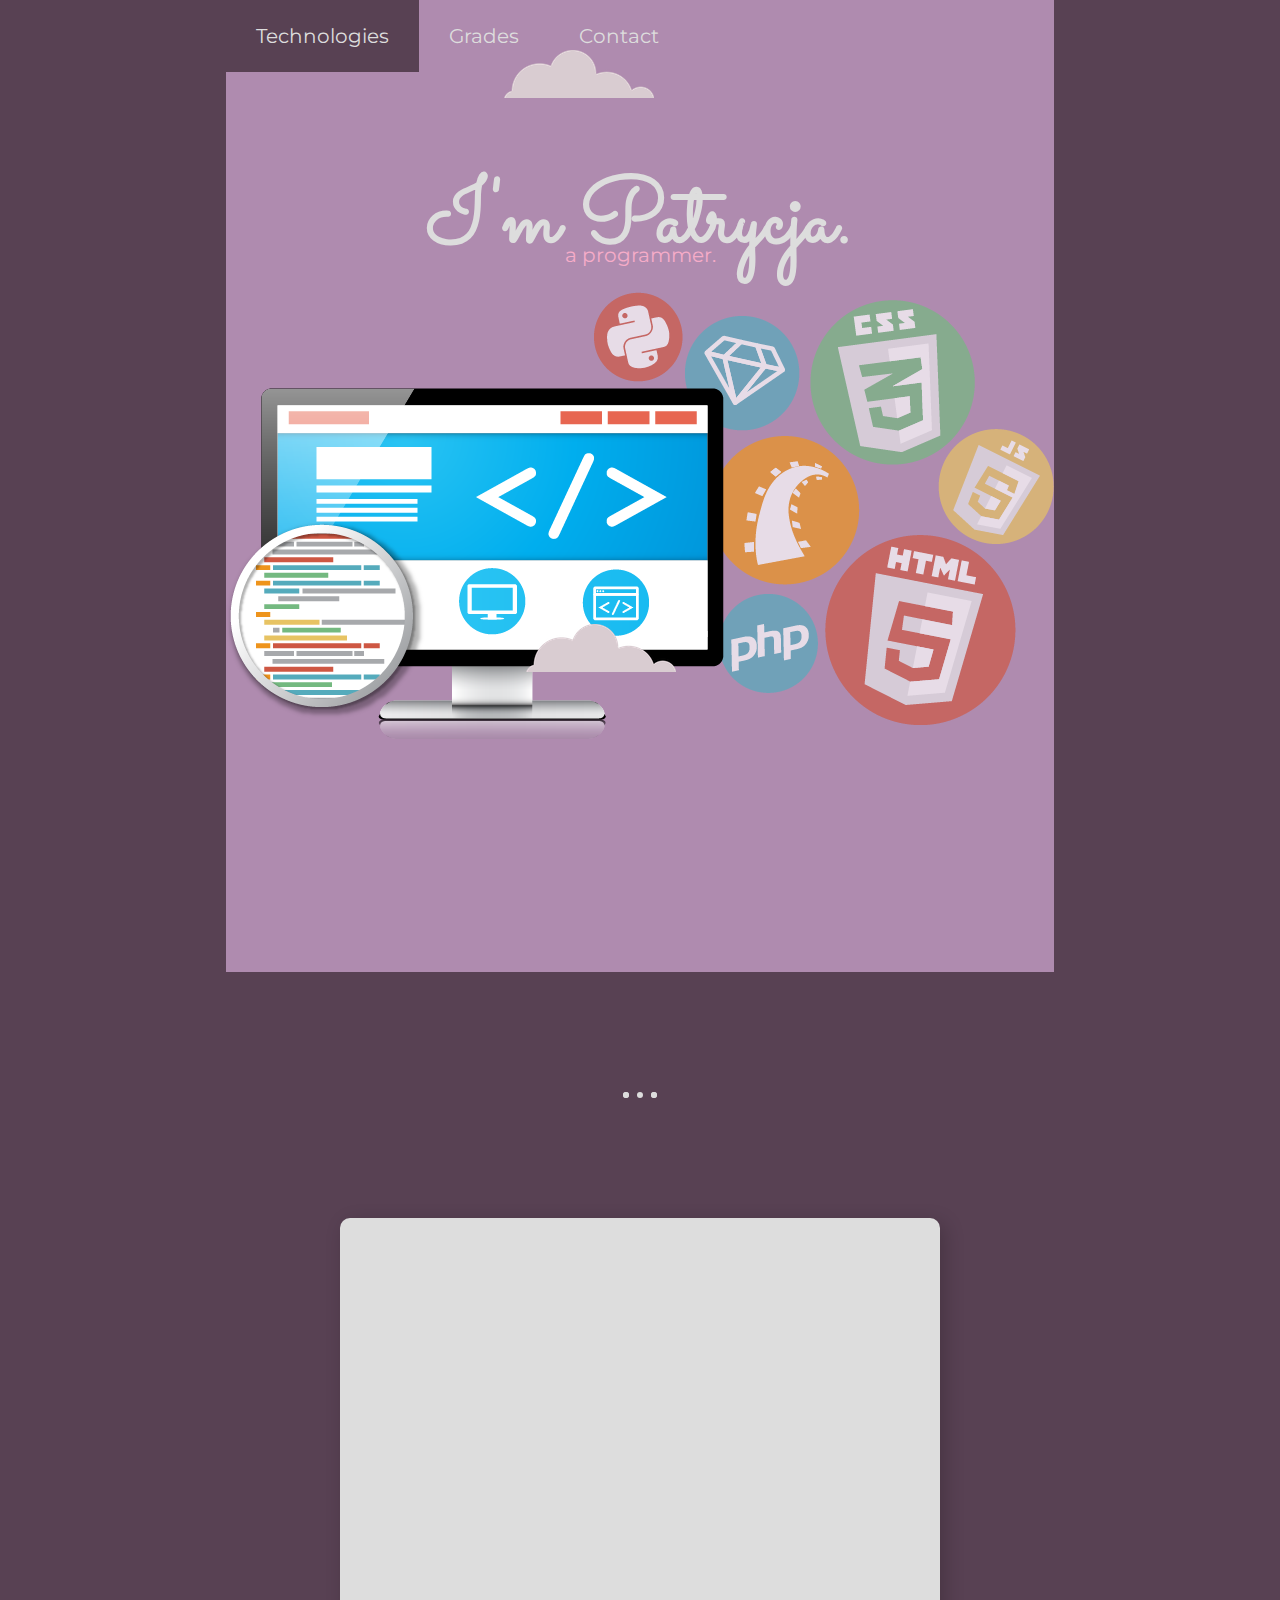
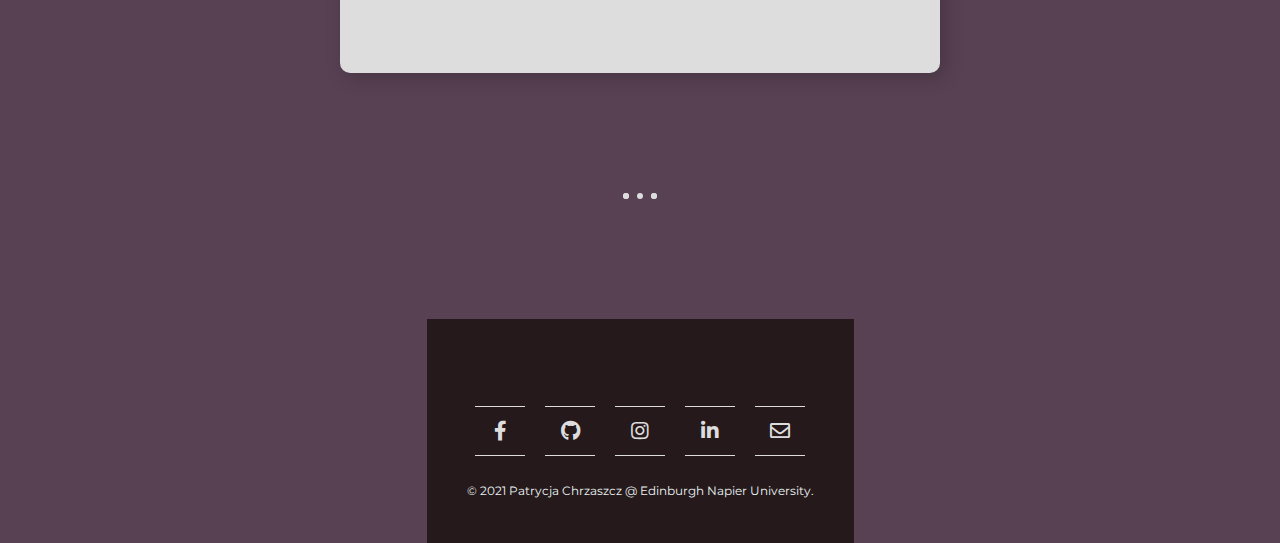
<file: index.html>
<!DOCTYPE html>
<html lang="en" dir="ltr">

<head>
  <meta charset="utf-8">
  <title>Patrycja</title>
  <link rel="stylesheet" type="text/css" href="css/styles.css">
  <link rel="icon" href="favicon.ico">
  <link href="https://fonts.googleapis.com/css2?family=Merriweather+Sans:ital@1&family=Montserrat:wght@500&family=Sacramento&display=swap" rel="stylesheet">
</head>

<body>

  <div class="top-container">

    <div class="tabs">
    <input name="tabs" type="radio" id="tab-1" checked="checked" class="input"/>


    <label for="tab-1" class="label"><a href="technologies.html">Technologies</a></label>


    <input name="tabs" type="radio" id="tab-2" class="input"/>
      <label for="tab-2" class="label"><a href="grades.html">Grades</a></label>


    <input name="tabs" type="radio" id="tab-3" class="input"/>
    <label for="tab-2" class="label"><a href="contact.html">Contact</a></label>

    </div>

    <img class="top-cloud" src="Images/cloud.png" alt="cloud-image">
    <h1> I'm Patrycja.</h1>
    <h2 class= "sub-h2">a programmer.</h2>
    <img class="bottom-cloud" src="Images/cloud.png" alt="cloud-image">
    <img src="Images/programming.png" alt="programming-image">
  </div>
  <br/>
  <hr>
  <br/>

  <div class="middle-container">
<link rel="stylesheet" href="techstyle.css">
    <div class="bar">
      <div class="info">
        <span>Java</span>
      </div>
      <div class="progress-line java">
        <span style = "left: 0;"></span>
      </div>
    </div>
    <div class="bar">
      <div class="info">
        <span>C/C++</span>
      </div>
      <div class="progress-line cpp">
        <span style = "left: 0;"></span>
      </div>
    </div>
    <div class="bar">
      <div class="info">
        <span>C#</span>
      </div>
      <div class="progress-line csharp">
        <span style = "left: 0;"></span>
      </div>
    </div>
    <div class="bar">
      <div class="info">
        <span>SQL</span>
      </div>
      <div class="progress-line sql">
        <span style = "left: 0;"></span>
      </div>
    </div>
    <div class="bar">
      <div class="info">
        <span>HTML/CSS</span>
      </div>
      <div class="progress-line html">
        <span style = "left: 0;"></span>
      </div>
    </div>

    <div class="bar">
      <div class="info">
        <span>Linux</span>
      </div>
      <div class="progress-line linux">
        <span style = "left: 0;"></span>
      </div>
    </div>

    <div class="bar">
      <div class="info">
        <span>Git/Github</span>
      </div>
      <div class="progress-line git">
        <span style = "left: 0;"></span>
      </div>
    </div>

    </div>
    <br/>
<hr>
<br/>



    <div class="bottom-container">
      <link rel="stylesheet" href="contactstyle.css">
      <link rel="stylesheet" href="https://use.fontawesome.com/releases/v5.0.8/css/all.css">
      <body>
        <ul>
          <li>
            <a href="https://www.facebook.com/patrycja.chrzaszcz.167/">
            <span></span>
            <span></span>
            <span></span>
            <span></span>
            <i class="fab fa-facebook-f"></i>
            </a>
          </li>
          <li>
            <a href="https://github.com/patty2904">
            <span></span>
            <span></span>
            <span></span>
            <span></span>
            <i class="fab fa-github"></i>
            </a>
          </li>
          <li>
            <a href="https://www.instagram.com/patrycja.chrx/">
            <span></span>
            <span></span>
            <span></span>
            <span></span>
            <i class="fab fa-instagram"></i>
            </a>
          </li>
          <li>
            <a href="https://www.linkedin.com/in/patrycjachrzaszcz/">
            <span></span>
            <span></span>
            <span></span>
            <span></span>
            <i class="fab fa-linkedin-in"></i>
            </a>
          </li>
          <li>
            <a href="mailto:chriciaa@yahooo.co.uk">
            <span></span>
            <span></span>
            <span></span>
            <span></span>
            <i class="far fa-envelope"></i>
            </a>
          </li>
        </ul>
        <br />
        <br />
        <br />
        <br />
        <br />
      <p class = "copyright">© 2021 Patrycja Chrzaszcz @ Edinburgh Napier University.</p>
    </div>

</body>

</html>
</file>
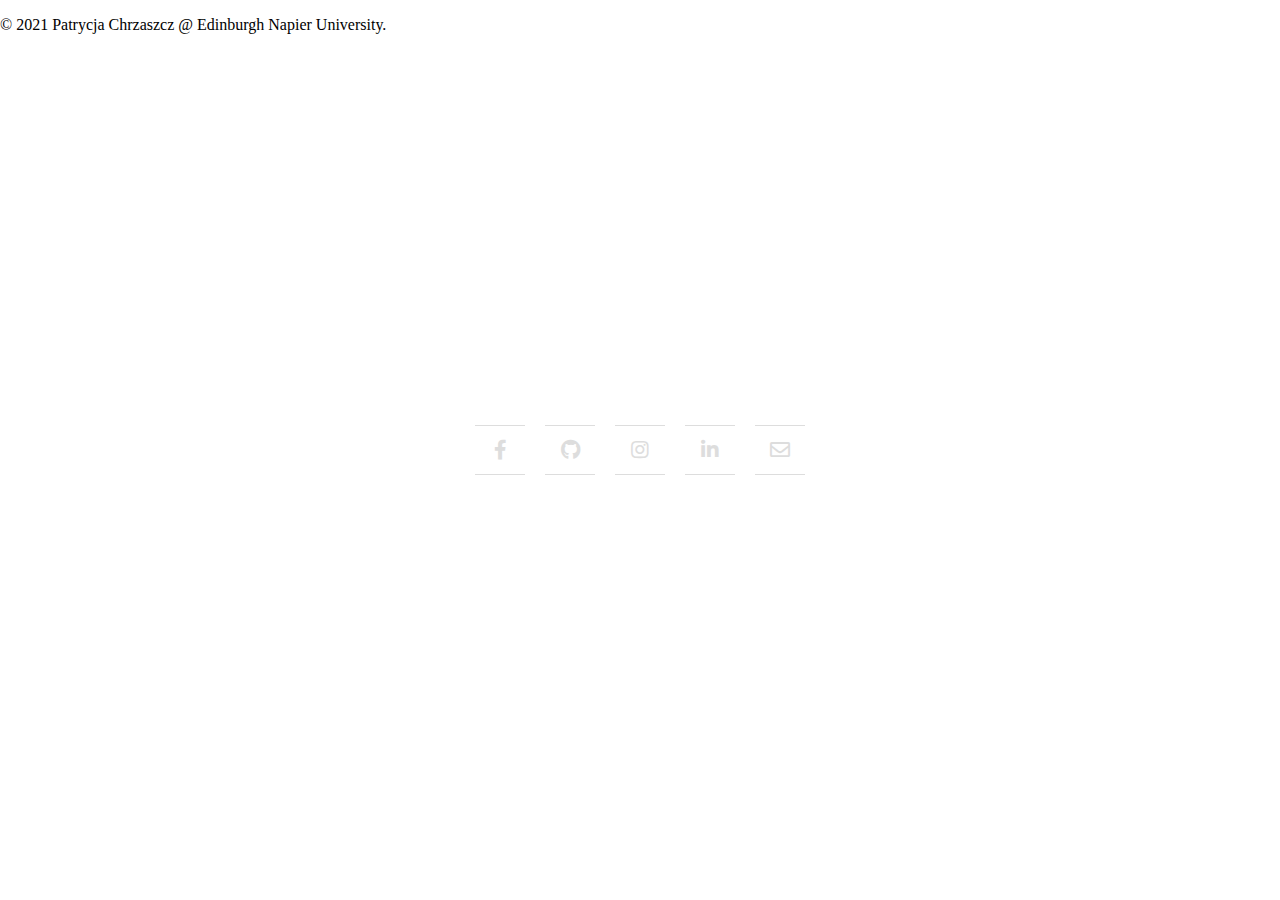
<file: contact.html>
<!DOCTYPE html>
<html>
<head>
<title>Contact</title>
<link rel="stylesheet" href="contactstyle.css">
<link rel="stylesheet" href="https://use.fontawesome.com/releases/v5.0.8/css/all.css">
</head>
<body>
  <ul>
    <li>
      <a href="https://www.facebook.com/patrycja.chrzaszcz.167/">
      <span></span>
      <span></span>
      <span></span>
      <span></span>
      <i class="fab fa-facebook-f"></i>
      </a>
    </li>
    <li>
      <a href="https://github.com/patty2904">
      <span></span>
      <span></span>
      <span></span>
      <span></span>
      <i class="fab fa-github"></i>
      </a>
    </li>
    <li>
      <a href="https://www.instagram.com/patrycja.chrx/">
      <span></span>
      <span></span>
      <span></span>
      <span></span>
      <i class="fab fa-instagram"></i>
      </a>
    </li>
    <li>
      <a href="https://www.linkedin.com/in/patrycja-chrzaszcz-236829205/">
      <span></span>
      <span></span>
      <span></span>
      <span></span>
      <i class="fab fa-linkedin-in"></i>
      </a>
    </li>
    <li>
      <a href="mailto:chriciaa@yahooo.co.uk">
      <span></span>
      <span></span>
      <span></span>
      <span></span>
      <i class="far fa-envelope"></i>
      </a>
    </li>
  </ul>
  <p class = "copyright">© 2021 Patrycja Chrzaszcz @ Edinburgh Napier University.</p>
</body>
</html>
</file>
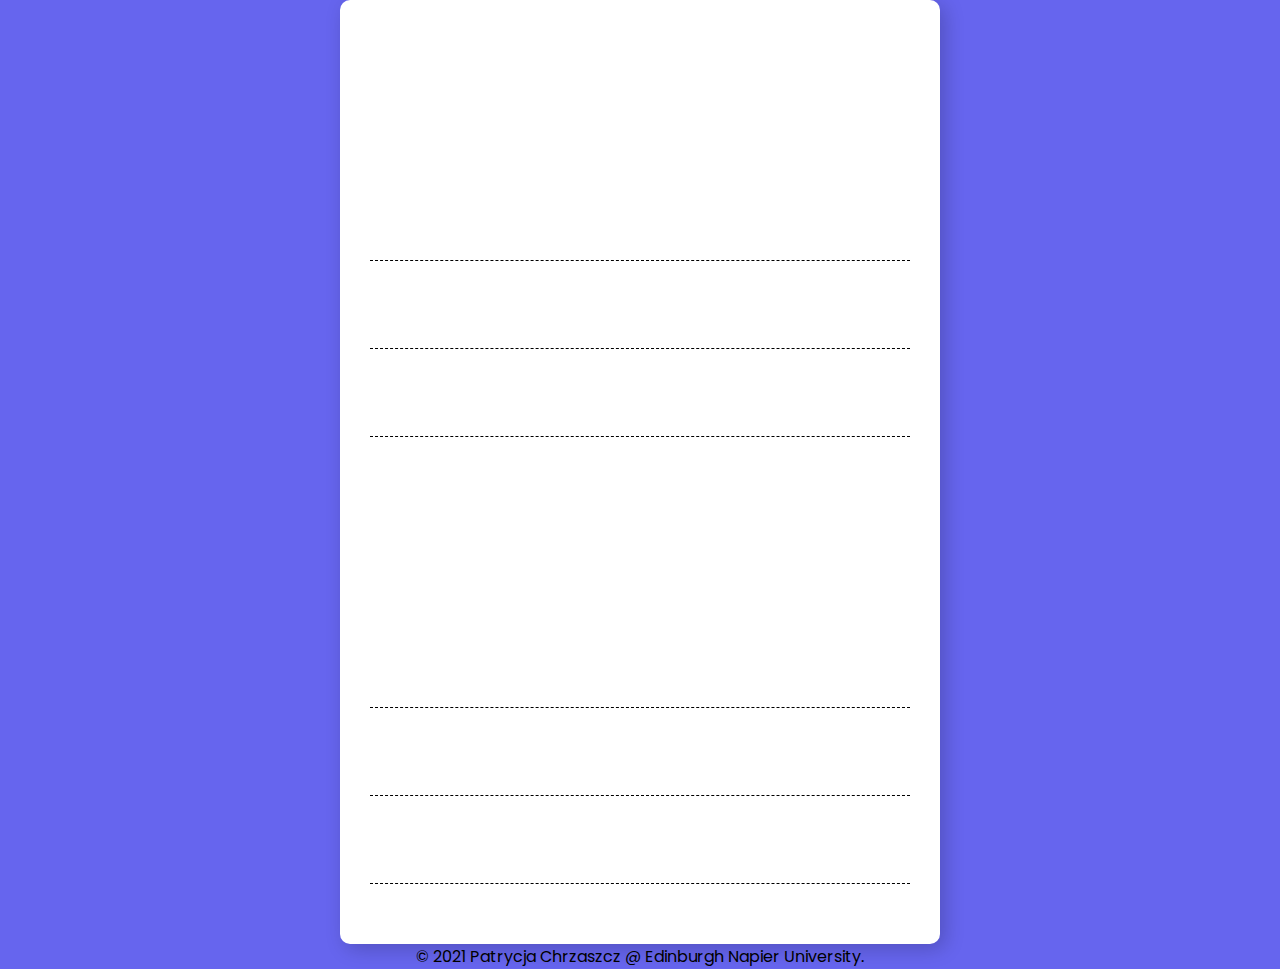
<file: grades.html>
<!DOCTYPE html>
<html lang="en">
<head>
   <meta charset="UTF-8">
   <title>My Grades</title>
   <link rel="stylesheet" href="gradestyle.css">
</head>
<body>
 <div class="skill-bars">
   <div class="bar">
     <div class="info">
       <span>Computer Systems</span>
     </div>
     <div class="progress-line cs">
       <span></span>
     </div>
   </div>
   <div class="bar">
     <div class="info">
       <span>Information Systems in Organisations</span>
     </div>
     <div class="progress-line iso">
       <span></span>
     </div>
   </div>
   <div class="bar">
     <div class="info">
       <span>Foundations of Software Design and Development</span>
     </div>
     <div class="progress-line fsdd">
       <span></span>
     </div>
   </div>
   <div class="bar">


     <div class="info">
      <div class="tooltip">
        <span>Programming Fundamentals</span>
        <span class="tooltiptext">This module was cancelled due to the coronavirus pandemic.</span>
      </div>



     </div>
     <div class="progress-line pf">
       <span></span>
     </div>
   </div>
   <div class="bar">
     <div class="info">
       <div class="tooltip">
         <span>Mathematics for Software Engineering</span>
         <span class="tooltiptext">This module was cancelled due to the coronavirus pandemic.</span>
       </div>
     </div>
     <div class="progress-line mse">
       <span></span>
     </div>
   </div>

   <div class="bar">
     <div class="info">
       <div class="tooltip">
         <span>Human-Computer Interaction</span>
         <span class="tooltiptext">This module was cancelled due to the coronavirus pandemic.</span>
       </div>
     </div>
     <div class="progress-line hci">
       <span></span>
     </div>
   </div>

   <div class="bar">
     <div class="info">
       <span>Object Oriented Software Development</span>
     </div>
     <div class="progress-line oosd">
       <span></span>
     </div>
   </div>

   <div class="bar">
     <div class="info">
       <span>Database Systems</span>
     </div>
     <div class="progress-line dbs">
       <span></span>
     </div>
   </div>

   <div class="bar">
     <div class="info">
       <span>Operating Systems</span>
     </div>
     <div class="progress-line os">
       <span></span>
     </div>
   </div>

   <div class="bar">
     <div class="info">
       <div class="tooltip">
         <span>Algorithms and Data Structures</span>
         <span class="tooltiptext">This module has not been completed yet.</span>
       </div>
     </div>
     <div class="progress-line ads">
       <span></span>
     </div>
   </div>

   <div class="bar">
     <div class="info">
       <div class="tooltip">
       <span>Mobile App Development</span>
         <span class="tooltiptext">This module has not been completed yet.</span>
       </div>
     </div>
     <div class="progress-line mad">
       <span></span>
     </div>
   </div>

   <div class="bar">
     <div class="info">
       <div class="tooltip">
       <span>Software Engineering Methods</span>
         <span class="tooltiptext">This module has not been completed yet.</span>
       </div>
     </div>
     <div class="progress-line sem">
       <span></span>
     </div>
   </div>

 </div>
<p class = "copyright">© 2021 Patrycja Chrzaszcz @ Edinburgh Napier University.</p>
</body>
</html>
</file>
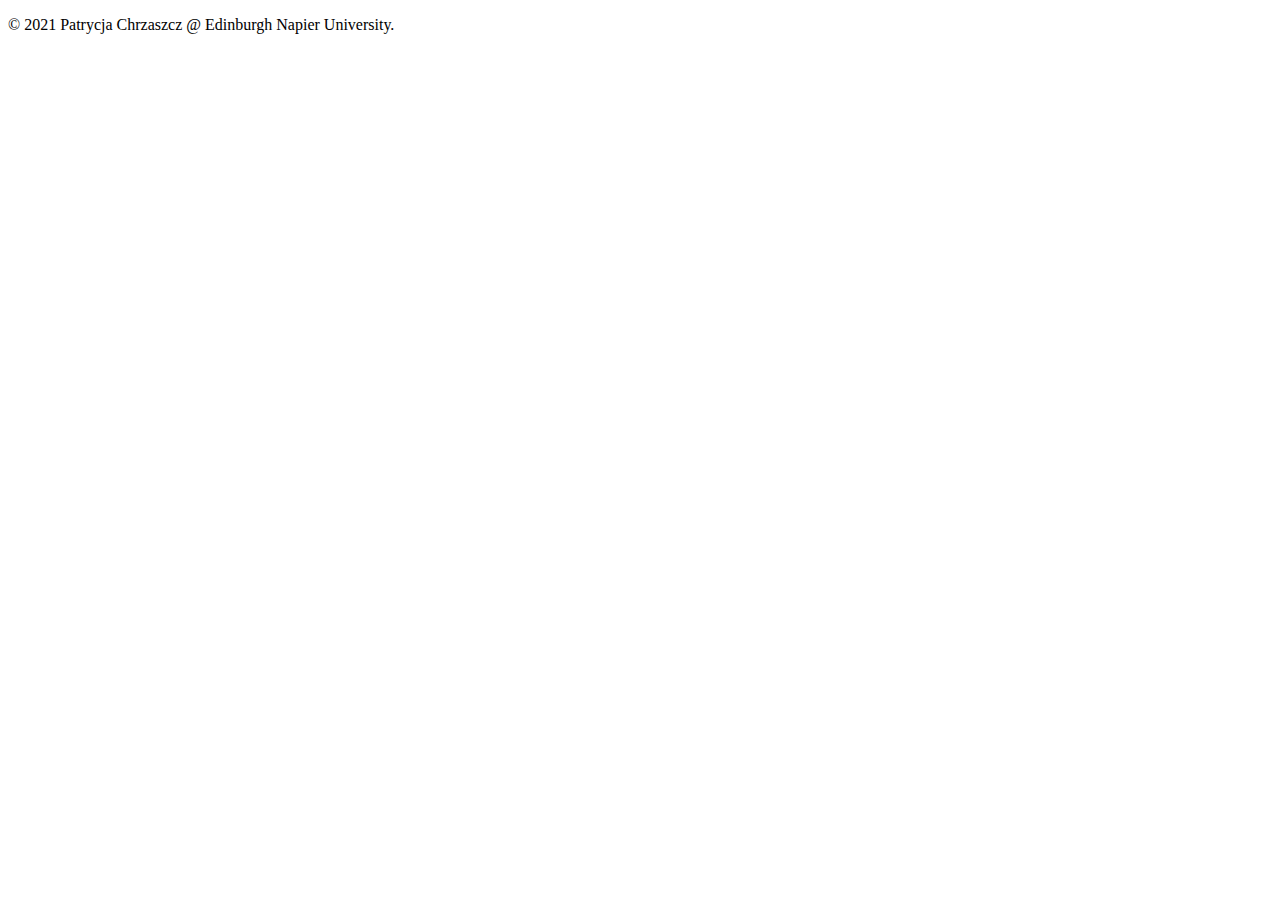
<file: technologies.html>
<!DOCTYPE html>
<html lang="en">
<head>
    <meta charset="UTF-8">
    <title>Technologies</title>

</head>
<body>
  <div class="skill-bars">




  </div>
<p class = "copyright">© 2021 Patrycja Chrzaszcz @ Edinburgh Napier University.</p>
</body>
</html>
</file>
<file: css/styles.css>
.top-container {
  background-color: #af8baf;
  position: relative;
  padding: 0 0 200px 0;
  line-height: 2em;
}

.middle-container {
  background-color: #584153;
  margin: 0 auto 0 auto;
}

.bottom-container {
  background-color: #26191b;
  position: relative;
  padding: 40px;
  margin: 0;
}

.top-cloud {
  position: absolute;
  right: 400px;
  top: 50px;
}

.bottom-cloud {
  position: absolute;
  left: 300px;
  bottom: 300px;
}

.skill-row {
  width: 50%;
  margin: 100px auto 100px auto;
  text-align: left;
  line-height: 2;
}

.intro {
  width: 30%;
  margin: auto;
}

body {
  margin: 0;
  text-align: center;
  font-family: 'Merriweather Sans', sans-serif;
}

/* 16px = 100% = 1em. 90px = 562.5% 5.625em.
width of capital letter M. em's and % also add on to the font from the body, if specified.
whereas for pixel this is not the case as it is static, however, when the page is resized,
if size is specified in pixel, the size will stay the same even if resized.
rem (root em) ignores all parent settings. */
/* top, right, bottom, left for the margin. auto means centered */
h1 {
  font-size: 562.5%;
  margin: 60px auto 0 auto;
  font-family: 'Sacramento', cursive;
  color: #dddddd;
}

/* 25px/16px = 1.5625 */
h2 {
  font-size: 1.5625rem;
  font-family: 'Montserrat', sans-serif;
  color: #f6acc8;
  font-weight: normal;
}

.sub-h2 {
  font-size: 1.25rem;
  font-family: 'Montserrat', sans-serif;
  color: #f6acc8;
  font-weight: normal;
}

h3 {
  font-family: 'Montserrat', sans-serif;
  color: #f6acc8;
}

p {
  color: #dddddd;
  line-height: 2;
}

hr {
  border: dotted #dddddd 6px;
  border-bottom: none;
  width: 4%;
  margin: 100px auto;
}

a {
  color: inherit;
  text-decoration: inherit;
}

.woman {
  width: 230px;
  height: 200px;
  padding-top: 30px;
}

.computer {
  width: 25%;
  float: left;
  margin-right: 30px;
}

.coding {
  width: 20%;
  float: right;
  margin-left: 30px;
}

.footer-link {
  color: #ff1493;
  font-family: 'Montserrat', sans-serif;
  margin: 10px 20px;
  text-decoration: none;
}

.footer-link:hover {
  color: #eaf6f6;
}

.contact-message {
  width: 40%;
  margin: 40px auto 60px;
}

.copyright {
  color: #eaf6f6;
  font-size: 0.75rem;
  padding: 25px 0 0 0;
}

/*.description {
  clear: right;
}*/
.btn {
  background: #F6ACC8;
  background-image: -webkit-linear-gradient(top, #F6ACC8, #AF8BAF);
  background-image: -moz-linear-gradient(top, #F6ACC8, #AF8BAF);
  background-image: -ms-linear-gradient(top, #F6ACC8, #AF8BAF);
  background-image: -o-linear-gradient(top, #F6ACC8, #AF8BAF);
  background-image: linear-gradient(to bottom, #F6ACC8, #AF8BAF);
  -webkit-border-radius: 8px;
  -moz-border-radius: 8px;
  border-radius: 8px;
  color: #FFFFFF;
    font-family: 'Montserrat', sans-serif;
  font-size: 20px;
  font-weight: 800;
  padding: 20px;
  border: solid #FFFFFF 0;
  text-decoration: none;
  display: inline-block;
  cursor: pointer;
  text-align: center;
  margin-bottom: 30px;
}

.btn:hover {
  background: #edb2ec;
  border: solid #FFC0CB 0;
  -webkit-border-radius: 8px;
  -moz-border-radius: 8px;
  border-radius: 8px;
  text-decoration: none;
}

* {
  box-sizing: border-box;
}

body {
  padding: 0;
  background: #f2f2f2;
}

.tabs {
  display: flex;
  flex-wrap: wrap;
  max-width: 700px;
  background: #af8baf;
  padding-bottom: 75px;

}

.input {
  position: absolute;
  opacity: 0;
}

.label {
  width: 100%;
  padding: 20px 30px;
  background: #af8baf;
  cursor: pointer;

  font-size: 1.25rem;
  font-family: 'Montserrat', sans-serif;

  font-weight: normal;
  color: #dddddd;
  transition: background 0.1s, color 0.1s;
}

.label:hover {
  background: #584153;
}

.label:active {
  background: #584153;
}

@media (min-width: 600px) {
  .label {
    width: auto;
  }
}

input:focus + .label {
  box-shadow: inset 0px 0px 0px 3px #2aa1c0;
  z-index: 1;
}

 .input:checked + .label {
  background: #584153;
  color: ##dddddd;
}


.panel {
  display: none;
  padding: 20px 30px 30px;
  background: #fff;
}

@media (min-width: 600px) {
  .panel {
    order: 99;
  }
}
.input:checked + .label + .panel {
  display: block;
}
</file>
<file: techstyle.css>
@import url('https://fonts.googleapis.com/css2?family=Poppins:wght@200;300;400;500;600;700&display=swap');
*{
  margin: 0;
  padding: 0;
  box-sizing: border-box;
  font-family: 'Montserrat', sans-serif;
}
html,body{
  display: block;
  height: 100%;
  place-items: center;
  background: #584153;
}
::selection{
  color: #dddddd;
  background: #f6acc8;
}
.middle-container{
  padding: 25px 30px;
  width: 600px;
  background: #dddddd;
  box-shadow: 5px 5px 20px rgba(0,0,0,0.2);
  border-radius: 10px;
}
.middle-container .bar{
  margin: 20px 0;
}
.middle-container .bar:first-child{
  margin-top: 0px;
}
.middle-container .bar .info{
  margin-bottom: 5px;
}
.middle-container .bar .info span{
  font-weight: 500;
  font-size: 17px;
  opacity: 0;
  animation: showText 0.5s 1s linear forwards;
}
@keyframes showText {
  100%{
    opacity: 1;
  }
}
.middle-container .bar .progress-line{
  height: 10px;
  width: 100%;
  background: white;
  position: relative;
  transform: scaleX(0);
  transform-origin: left;
  border-radius: 10px;
  box-shadow: inset 0 1px 1px rgba(0,0,0,0.05),
              0 1px rgba(255,255,255,0.8);
  animation: animate 1s cubic-bezier(1,0,0.5,1) forwards;
}
@keyframes animate {
  100%{
    transform: scaleX(1);
  }
}
.bar .progress-line span{
  height: 100%;
  position: absolute ;
  border-radius: 10px;
  transform: scaleX(0);
  transform-origin: left;
  background: #584153;
  animation: animate 1s 1s cubic-bezier(1,0,0.5,1) forwards;
}

span.style {
  left = 0px;
}

.bar .progress-line.java span{
  width: 60%;

}
.bar .progress-line.cpp span{
  width: 35%;
}
.bar .progress-line.csharp span{
  width: 40%;
}
.bar .progress-line.sql span{
  width: 40%;
}
.bar .progress-line.html span{
  width: 45%;
}

.bar .progress-line.linux span{
  width: 30%;
}

.bar .progress-line.git span{
  width: 45%;
}

.progress-line span::before{
  position: absolute;
  content: "";
  top: -10px;
  right: 0;
  height: 0;
  width: 0;
  border: 7px solid transparent;
  border-bottom-width: 0px;
  border-right-width: 0px;
  border-top-color: #000;
  opacity: 0;
  animation: showText2 0.5s 1.5s linear forwards;
}
.progress-line span::after{
  position: absolute;
  top: -28px;
  right: 0;
  font-weight: 500;
  background: #000;
  color: #dddddd;
  padding: 1px 8px;
  font-size: 12px;
  border-radius: 3px;
  opacity: 0;
  animation: showText2 0.5s 1.5s linear forwards;
}
@keyframes showText2 {
  100%{
    opacity: 1;
  }
}
.progress-line.java span::after{
  content: "60%";
}
.progress-line.cpp span::after{
  content: "35%";
}
.progress-line.csharp span::after{
  content: "40%";
}
.progress-line.sql span::after{
  content: "40%";
}
.progress-line.html span::after{
  content: "45%";
}

.progress-line.linux span::after{
  content: "30%";
}

.progress-line.git span::after{
  content: "45%";
}
</file>
<file: contactstyle.css>
body
{
  margin: 0;
  padding: 0;
}

ul
{
  position: absolute;
  top: 50%;
  left: 50%;
  transform: translate(-50%, -50%);
  margin: 0;
  padding: 0;
  display: flex;
}

ul li
{
  list-style:none;
}

ul li a
{
  display: block;
  position: relative;
  width: 50px;
  height: 50px;
  line-height: 50px;
  font-size: 20px;
  text-align: center;
  text-decoration: none;
  color: #dddddd;
  margin: 0 10px;
  transition: .5s;
}

ul li a span
{
  position: absolute;
  transition: transform .5s;
}

ul li a span:nth-child(1),
ul li a span:nth-child(3)
{
  width: 100%;
  height: 1px;
  background: #dddddd;
}

ul li a span:nth-child(1)
{
  top: 0;
  left: 0;
  transform-origin: right;
}

ul li a:hover span:nth-child(1)
{
  transform: scaleX(0);
  transform-origin: right;
  transition: transform .5s;
}

ul li a span:nth-child(3)
{
  bottom: 0;
  left: 0;
  transform-origin: left;
}

ul li a:hover span:nth-child(3)
{
  transform: scaleX(0);
  transform-origin: right;
  transition: transform .5s;
}




ul li a span:nth-child(2),
ul li a span:nth-child(4)
{
  width: 1px;
  height: 100%;
  background: #dddddd;
}

ul li a span:nth-child(2)
{
  top: 0;
  left: 0;
  transform: scaleY(0);
  transform-origin: bottom;
}

ul li a:hover span:nth-child(2)
{
  transform: scaleY(1);
  transform-origin: top;
  transition: transform .5s;
}

ul li a span:nth-child(4)
{
  top: 0;
  right: 0;
  transform: scaleY(0);
  transform-origin: top;
}

ul li a:hover span:nth-child(4)
{
  transform: scaleY(1);
  transform-origin: bottom;
  transition: transform .5s;
}
</file>
<file: gradestyle.css>
@import url('https://fonts.googleapis.com/css2?family=Poppins:wght@200;300;400;500;600;700&display=swap');
*{
  margin: 0;
  padding: 0;
  box-sizing: border-box;
  font-family: 'Poppins', sans-serif;
}
html,body{
  display: grid;
  height: 100%;
  place-items: center;
  background: #6665ee;
}
::selection{
  color: #fff;
  background: #6665ee;
}
.skill-bars{
  padding: 25px 30px;
  width: 600px;
  background: #fff;
  box-shadow: 5px 5px 20px rgba(0,0,0,0.2);
  border-radius: 10px;
}
.skill-bars .bar{
  margin: 20px 0;
}
.skill-bars .bar:first-child{
  margin-top: 0px;
}
.skill-bars .bar .info{
  margin-bottom: 5px;
}
.skill-bars .bar .info span{
  font-weight: 500;
  font-size: 17px;
  opacity: 0;
  animation: showText 0.5s 1s linear forwards;
}
@keyframes showText {
  100%{
    opacity: 1;
  }
}
.skill-bars .bar .progress-line{
  height: 10px;
  width: 100%;
  background: #f0f0f0;
  position: relative;
  transform: scaleX(0);
  transform-origin: left;
  border-radius: 10px;
  box-shadow: inset 0 1px 1px rgba(0,0,0,0.05),
              0 1px rgba(255,255,255,0.8);
  animation: animate 1s cubic-bezier(1,0,0.5,1) forwards;
}
@keyframes animate {
  100%{
    transform: scaleX(1);
  }
}
.bar .progress-line span{
  height: 100%;
  position: absolute;
  border-radius: 10px;
  transform: scaleX(0);
  transform-origin: left;
  background: #6665ee;
  animation: animate 1s 1s cubic-bezier(1,0,0.5,1) forwards;
}

.bar .progress-line.cs span{
  width: 75%;
}
.bar .progress-line.iso span{
  width: 64%;
}
.bar .progress-line.fsdd span{
  width: 68%;
}
.bar .progress-line.pf span{

}
.bar .progress-line.mse span{

}

.bar .progress-line.hci span{

}

.bar .progress-line.oosd span{
  width: 81%;
}

.bar .progress-line.dbs span{
  width: 79%;
}

.bar .progress-line.os span{
  width: 98%;
}

.bar .progress-line.ads span{

}

.bar .progress-line.mad span{

}

.bar .progress-line.sem span{

}


.progress-line span::before{
  position: absolute;
  content: "";
  top: -10px;
  right: 0;
  height: 0;
  width: 0;
  border: 7px solid transparent;
  border-bottom-width: 0px;
  border-right-width: 0px;
  border-top-color: #000;
  opacity: 0;
  animation: showText2 0.5s 1.5s linear forwards;
}
.progress-line span::after{
  position: absolute;
  top: -28px;
  right: 0;
  font-weight: 500;
  background: #000;
  color: #fff;
  padding: 1px 8px;
  font-size: 12px;
  border-radius: 3px;
  opacity: 0;
  animation: showText2 0.5s 1.5s linear forwards;
}
@keyframes showText2 {
  100%{
    opacity: 1;
  }
}
.progress-line.cs span::after{
  content: "75%";
}
.progress-line.iso span::after{
  content: "64%";
}
.progress-line.fsdd span::after{
  content: "68%";
}
.progress-line.pf span::after{

}
.progress-line.mse span::after{

}

.progress-line.hci span::after{

}

.progress-line.oosd span::after{
  content: "81%";
}

.progress-line.dbs span::after{
  content: "79%";
}

.progress-line.os span::after{
  content: "98%";
}

.progress-line.ads span::after{

}

.progress-line.mad span::after{

}

.progress-line.sem span::after{

}

.tooltip {
  position:relative; /* making the .tooltip span a container for the tooltip text */
  border-bottom:1px dashed #000; /* little indicater to indicate it's hoverable */
}

.tooltip:before {
  content: attr(data-text); /* here's the magic */
  position:absolute;

  /* vertically center */
  top:50%;
  transform:translateY(-50%);

  /* move to right */
  left:100%;
  margin-left:15px; /* and add a small left margin */

  /* basic styles */
  width:200px;
  padding:10px;
  border-radius:10px;
  background:#000;
  color: #fff;
  text-align:center;

  display:none; /* hide by default */

  opacity:0;
transition:.3s opacity;
visibility: hidden;
}

.tooltip:hover:before {
  display:block;
  opacity:1;
  visibility: visible;
}

/ .tooltip .tooltiptext {
  visibility: hidden;
  width: 120px;
  background-color: black;
  color: #fff;
  text-align: center;
  border-radius: 6px;
  padding: 5px 0;

  /* Position the tooltip */
  position: absolute;
  z-index: 1;
}

.tooltip:after {
  content: "";
  position:absolute;

  /* position tooltip correctly */
  left:100%;
  margin-left:-5px;

  /* vertically center */
  top:50%;
  transform:translateY(-50%);

  /* the arrow */
  border:10px solid #000;
  border-color: transparent black transparent transparent;

  display:none;

  opacity:0;
 transition:.3s;
 visibility: hidden;
}
.tooltip:hover:before, .tooltip:hover:after {
  display:block;
    opacity:1;
    visibility: visible;
}
</file>
